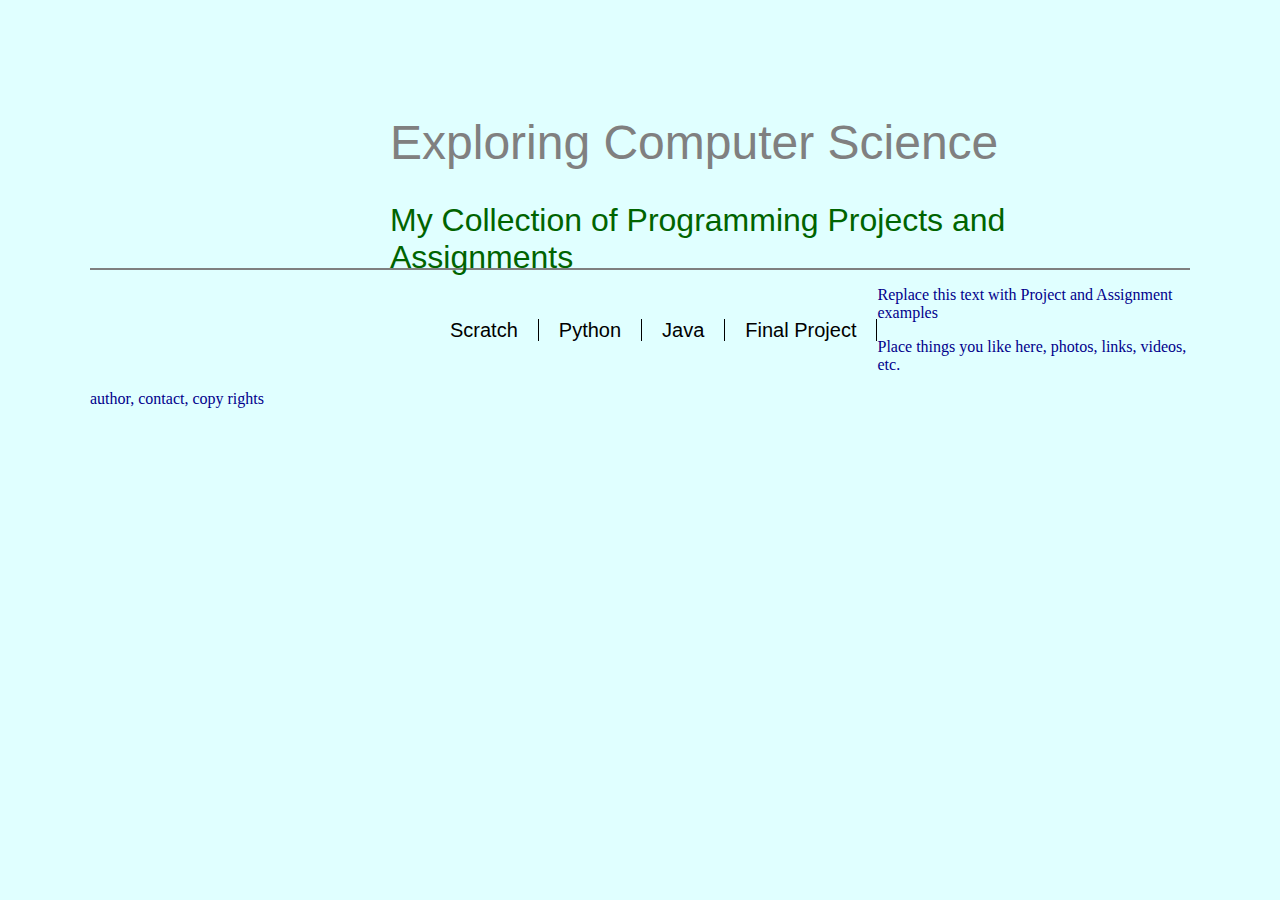
<file: divtags.html>
<!doctype html>

<html>

<head>
	<meta charset="UTF-8">
	<title>Div Tag Template</title>
	
	<style>
		body {
			background: lightcyan;
			font: 100% Georgia, Times, serif;
		}
		h1 {
			font: 300% Arial, Helvetica, sans-serif;
			color: grey;
		}
		h2 {
			font: 200% Helvetica;
			color: darkgreen;
		}
		p {
			color: darkblue;
		}
		
		#wrapper {
			width: 1100px;
			margin: 0 auto;
			padding: 0 50px;
			text-align: left;
			position: relative;
		}
		
		#mainHeader {
			height: 185px;
			background: url(images/logo.png) no-reat 25px center;
			padding: 75px 0 0 300px;
			position: relative;
			border-bottom: 2px solid #7f7f7f;
			margin-bottom: 16px;
		}
		#mainHeader div {
			margin-top: 16px;
		}
		#mainHeader ul {
			list-style: none;
			float: left;
		}
		#mainHeader ul li {
			float: left;
		}
		#mainHeader ul li a {
			font-family: Arial, Helvetica, sans-serif;
			font-size: 20px;
			color: #000;
			padding: 0 20px;
			border-right: 1px solid #000;
			text-decoration: none;
		}
		#mainHeader ul li a.last {
			border-right: none;
		}
		#mainHeader ul li a:hover {
			color: #c00000;
		}
	
	</style>
	
</head>

<body>

<!-- Page Content Wrapper -->
<div id="wrapper">

	<!-- Page Header - Logo, Title, Links -->
	<div id="mainHeader">
	
		<h1>Exploring Computer Science</h1>
		<h2>My Collection of Programming 
			Projects and Assignments</h2>
		<!-- site Navigation links -->
		<div id="mainNav">
			<ul id="pages">
				<li> 
					<a href="#">Scratch</a>	
				</li>
				<li> 
					<a href="#">Python</a>	
				</li>
				<li> 
					<a href="#">Java</a>	
				</li>
				<li> 
					<a href="#">Final Project</a>	
				</li>
			</ul>
		</div><!-- end Navigation links -->

	</div><!-- end header -->
	
	<!-- Section Content - Project and Assignments -->
	<div id="content">
		<p>Replace this text with Project and Assignment examples</p>
	</div><!-- end Conent -->
	
	<!-- Aside Content - Hobbies & Interests -->
	<div id="hobbies">
		<p>Place things you like here, photos, links, videos, etc.</p>
	</div><!-- end Hobbies -->
	
	<!-- Footer Content -->
	<div id="pageFooter">
		<p>author, contact, copy rights</p>
	</div><!-- end Footer -->

</div><!-- end Wrapper -->


</body>

</html>
</file>
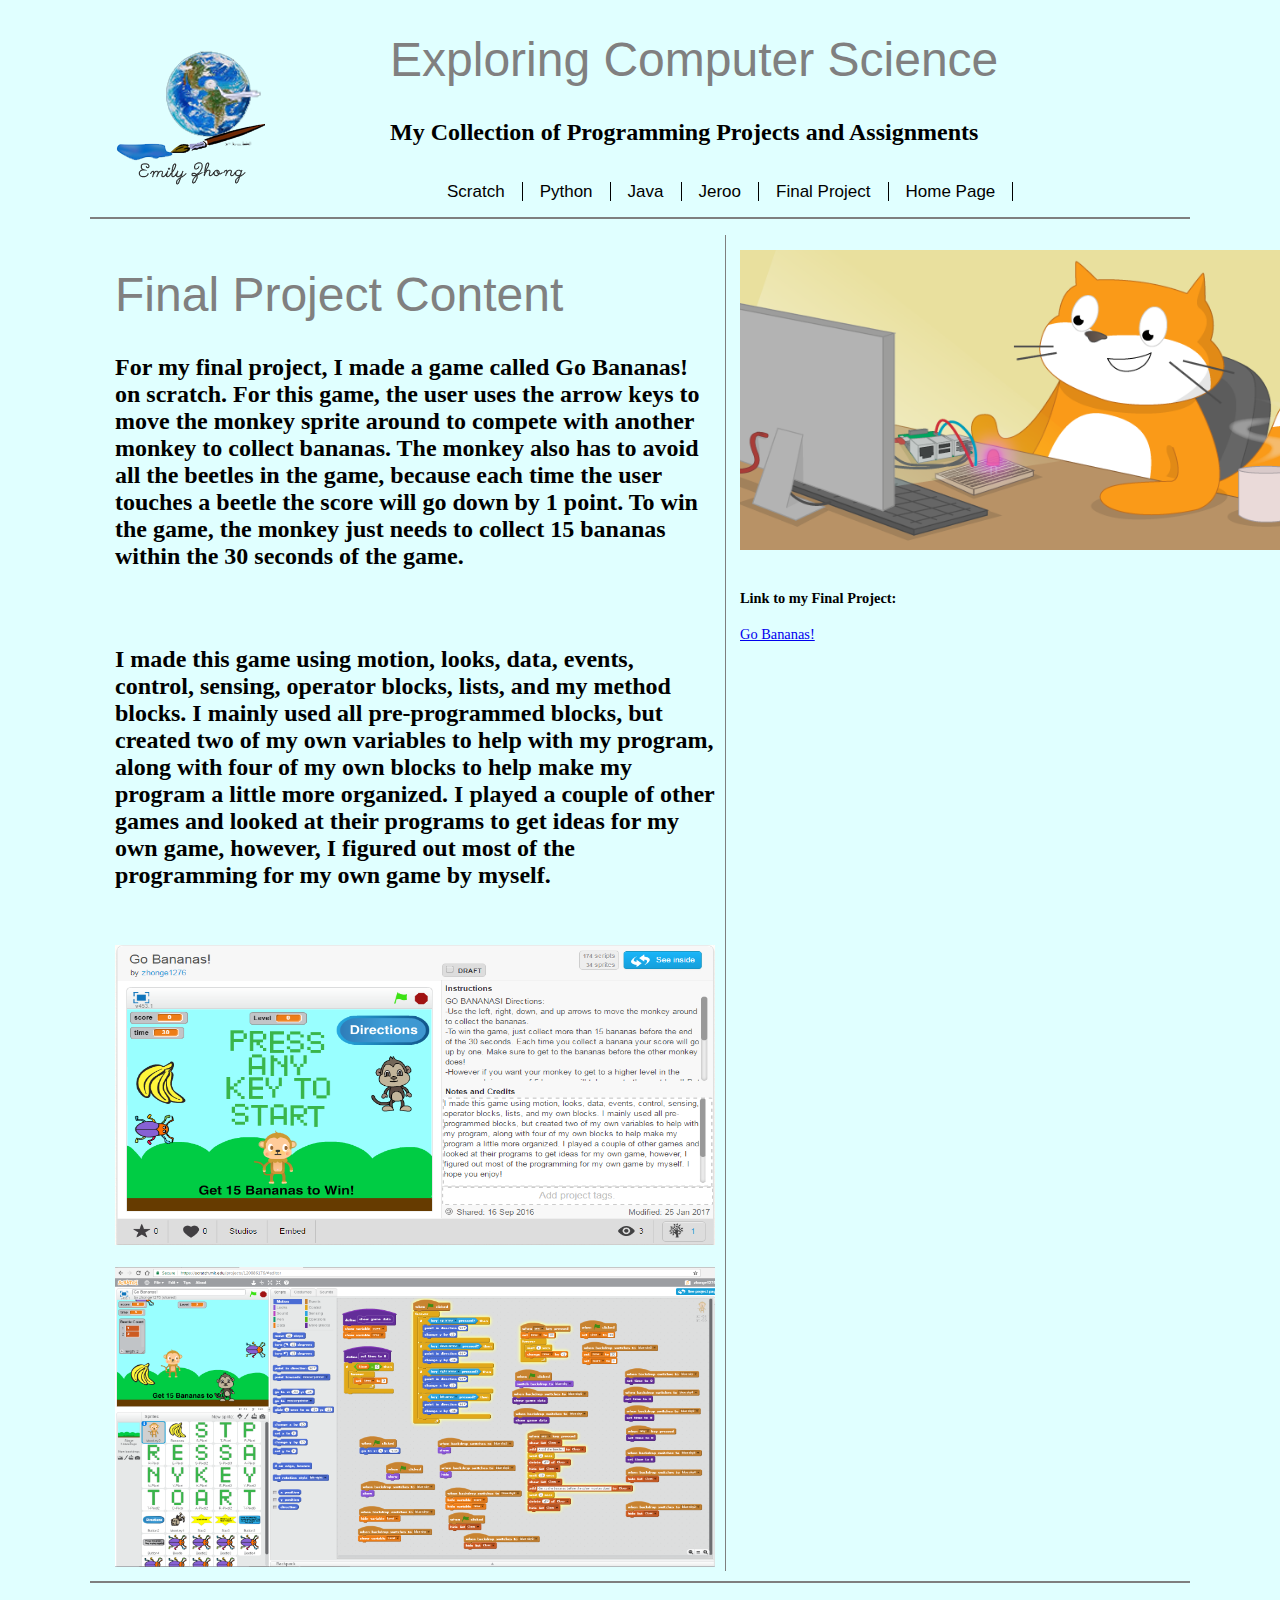
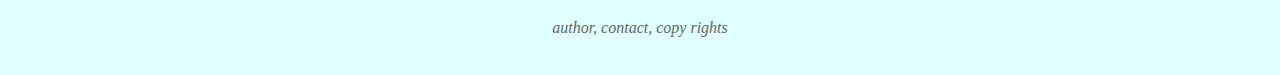
<file: final.html>
<!doctype html>

<html>

<head>
	<meta charset="UTF-8">
	<title>Final Project Page</title>
	<link href="mainPer1.css" rel="stylesheet"type="text/css">
	
</head>

<body>

<!-- Page Content Wrapper -->
<div id="wrapper">
	<!-- Page Header - Logo, Title, Links -->
	<header id="mainHeader">
	
		<h1>Exploring Computer Science</h1>
		<h2>My Collection of Programming 
			Projects and Assignments</h2>
		<!-- site Navigation links -->
		<div id="mainNav">
			<ul id="pages">
				<li> 
					<a href="scratch.html">Scratch</a>	
				</li>
				<li> 
					<a href="python.html">Python</a>	
				</li>
				<li> 
					<a href="java.html">Java</a>	
				</li>
				<li>
					<a href="jeroo.html">Jeroo</a>
				</li>
				<li> 
					<a href="final.html">Final Project</a>	
				</li>
					<li> 
					<a href="index.html">Home Page</a>	
				</li>
			</ul>
		</div><!-- end Navigation links -->

	</header><!-- end header -->
	
	<!-- Section Content - Project and Assignments -->
	<section id="content">
	<h1>Final Project Content</h1>
		<h2>For my final project, I made a game called Go Bananas! on scratch. For this game, the user uses the arrow keys to move the monkey sprite around to compete with another monkey to collect bananas. The monkey also has to avoid all the beetles in the game, because each time the user touches a beetle the score will go down by 1 point. To win the game, the monkey just needs to collect 15 bananas within the 30 seconds of the game.</h2>
		</br>
		</br>
		<h2>I made this game using motion, looks, data, events, control, sensing, operator blocks, lists, and my method blocks. I mainly used all pre-programmed blocks, but created two of my own variables to help with my program, along with four of my own blocks to help make my program a little more organized. I played a couple of other games and looked at their programs to get ideas for my own game, however, I figured out most of the programming for my own game by myself.</h2>
		</br>
		</br>
		<img src="Images/finalproject1.png"/ width="600" height="300">
		</br>
		</br>
		<img src="Images/finalproject2.png"/ width="600" height="300">
		
	</section><!-- end Conent -->
	
	<!-- Aside Content - Hobbies & Interests -->
	<aside id="hobbies">
		<p>
		<img src="Images/finalprojectlogo.png"/ width="600" height="300">
		</br>
		</br>
		<h4 style="font-family:verdana;">Link to my Final Project:</h4>
	<a href="https://scratch.mit.edu/projects/120886176/"> Go Bananas!</a>
	</aside><!-- end Hobbies --> 
		</p>
	</aside><!-- end Hobbies -->
	
	<!-- Footer Content -->
	<footer id="pageFooter">
		<p>author, contact, copy rights</p>
	</footer><!-- end Footer -->

</div><!-- end Wrapper -->


</body>

</html>
</file>
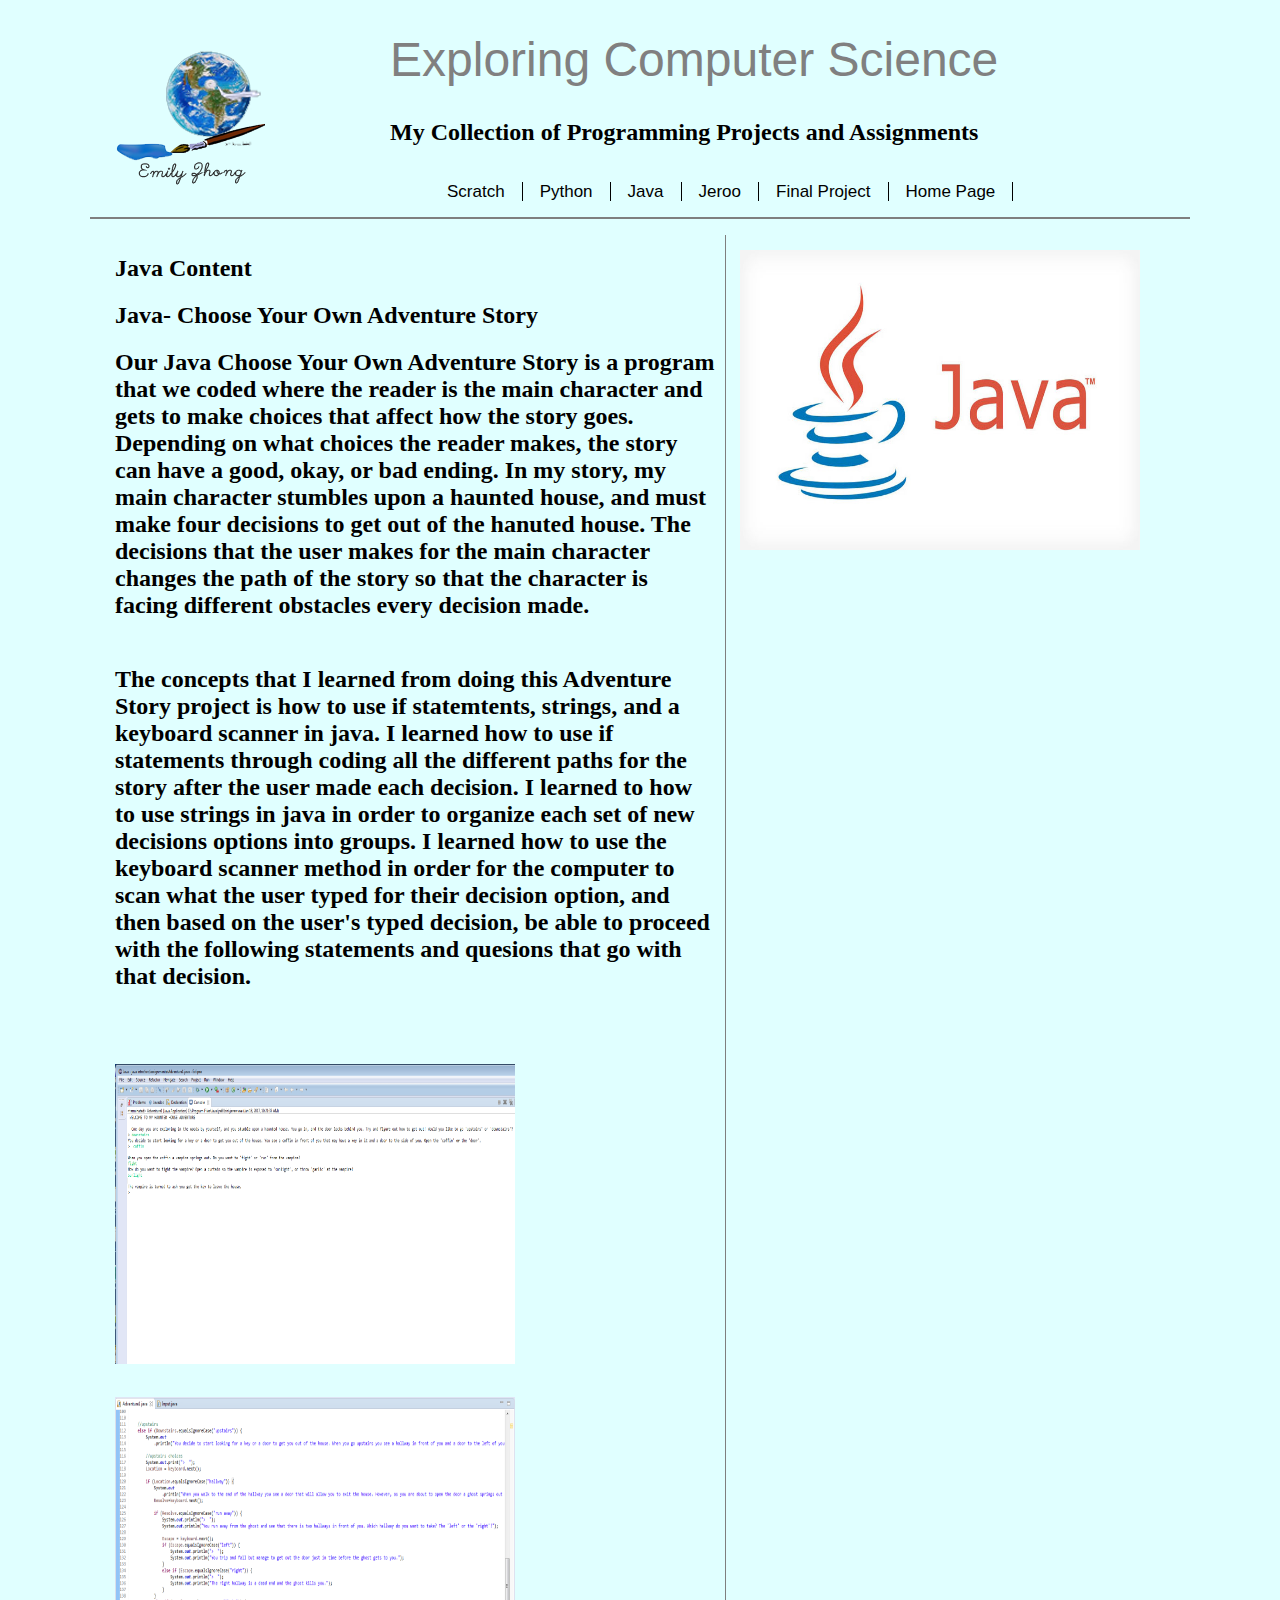
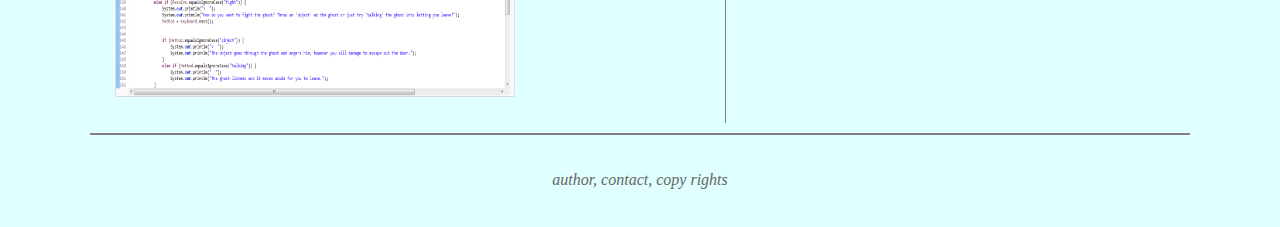
<file: java.html>
<!doctype html>

<html>

<head>
	<meta charset="UTF-8">
	<title>Java Page</title>
	<link href="mainPer1.css" rel="stylesheet"type="text/css">
	
</head>

<body>

<!-- Page Content Wrapper -->
<div id="wrapper">

	<!-- Page Header - Logo, Title, Links -->
	<header id="mainHeader">
	
		<h1>Exploring Computer Science</h1>
		<h2>My Collection of Programming 
			Projects and Assignments</h2>
		<!-- site Navigation links -->
		<div id="mainNav">
			<ul id="pages">
				<li> 
					<a href="scratch.html">Scratch</a>	
				</li>
				<li> 
					<a href="python.html">Python</a>	
				</li>
				<li> 
					<a href="java.html">Java</a>	
				</li>
				<li>
					<a href="jeroo.html">Jeroo</a>
				</li>
				<li> 
					<a href="final.html">Final Project</a>	
				</li>
					<li> 
					<a href="index.html">Home Page</a>	
				</li>
			</ul>
		</div><!-- end Navigation links -->

	</header><!-- end header -->
	
	<!-- Section Content - Project and Assignments -->
	<section id="content">
	<h2>Java Content</h2>
	<h2>Java- Choose Your Own Adventure Story<h2>
	<h2>Our Java Choose Your Own Adventure Story is a program that we coded where the reader is the main character and gets to make choices that affect how the story goes. Depending on what choices the reader makes, the story can have a good, okay, or bad ending. In my story, my main character stumbles upon a haunted house, and must make four decisions to get out of the hanuted house. The decisions that the user makes for the main character changes the path of the story so that the character is facing different obstacles every decision made.
	</br>
	</br>
	<h2>The concepts that I learned from doing this Adventure Story project is how to use if statemtents, strings, and a keyboard scanner in java. I learned how to use if statements through coding all the different paths for the story after the user made each decision. I learned to how to use strings in java in order to organize each set of new decisions options into groups. I learned how to use the keyboard scanner method in order for the computer to scan what the user typed for their decision option, and then based on the user's typed decision, be able to proceed with the following statements and quesions that go with that decision.  <h2>
	</br>
	</br>
	<img src="Images/hauntedhousecoffin.png"/ width="400" height="300">
	</br>
	</br>
	<img src="Images/hauntedhousecode.png"/ width="400" height="300">
	</section><!-- end Conent -->
	
	<!-- Aside Content - Hobbies & Interests -->
	<aside id="hobbies">
		<p>
		<img src="Images/java.png"/ width="400" height="300">
		</p>
	</aside><!-- end Hobbies -->
	
	<!-- Footer Content -->
	<footer id="pageFooter">
		<p>author, contact, copy rights</p>
	</footer><!-- end Footer -->

</div><!-- end Wrapper -->


</body>

</html>
</file>
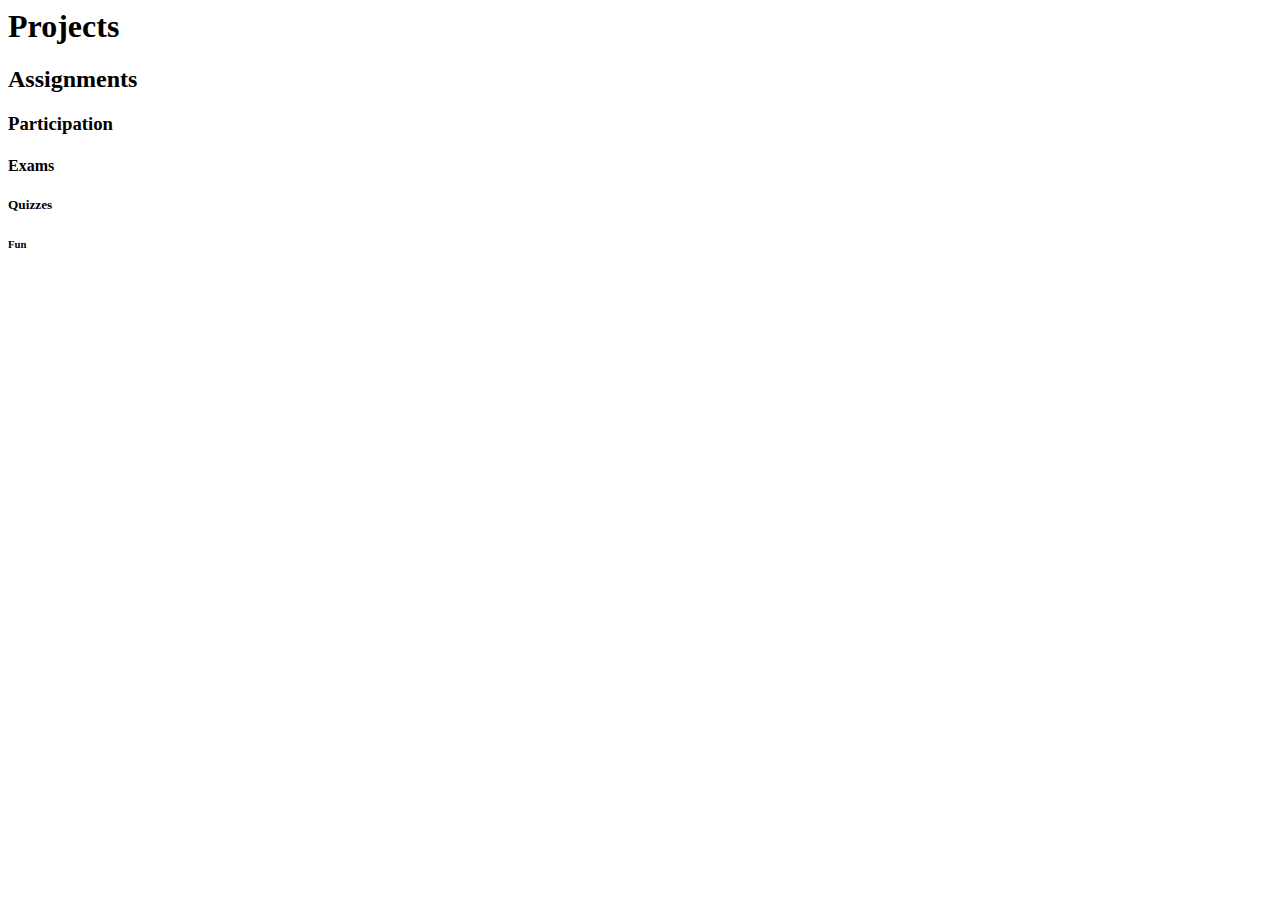
<file: practice.html>
<html>

<head>

	<title> Emily Zhong's Portfolio </title>

</head>

<body>
<!--Example Header Tags-->
	<h1>Projects</h1>
	<h2>Assignments</h2>
	<h3>Participation</h3>
	<h4>Exams</h4>
	<h5>Quizzes</h5>
	<h6>Fun</h6>
	
	
</body>



</html>
</file>
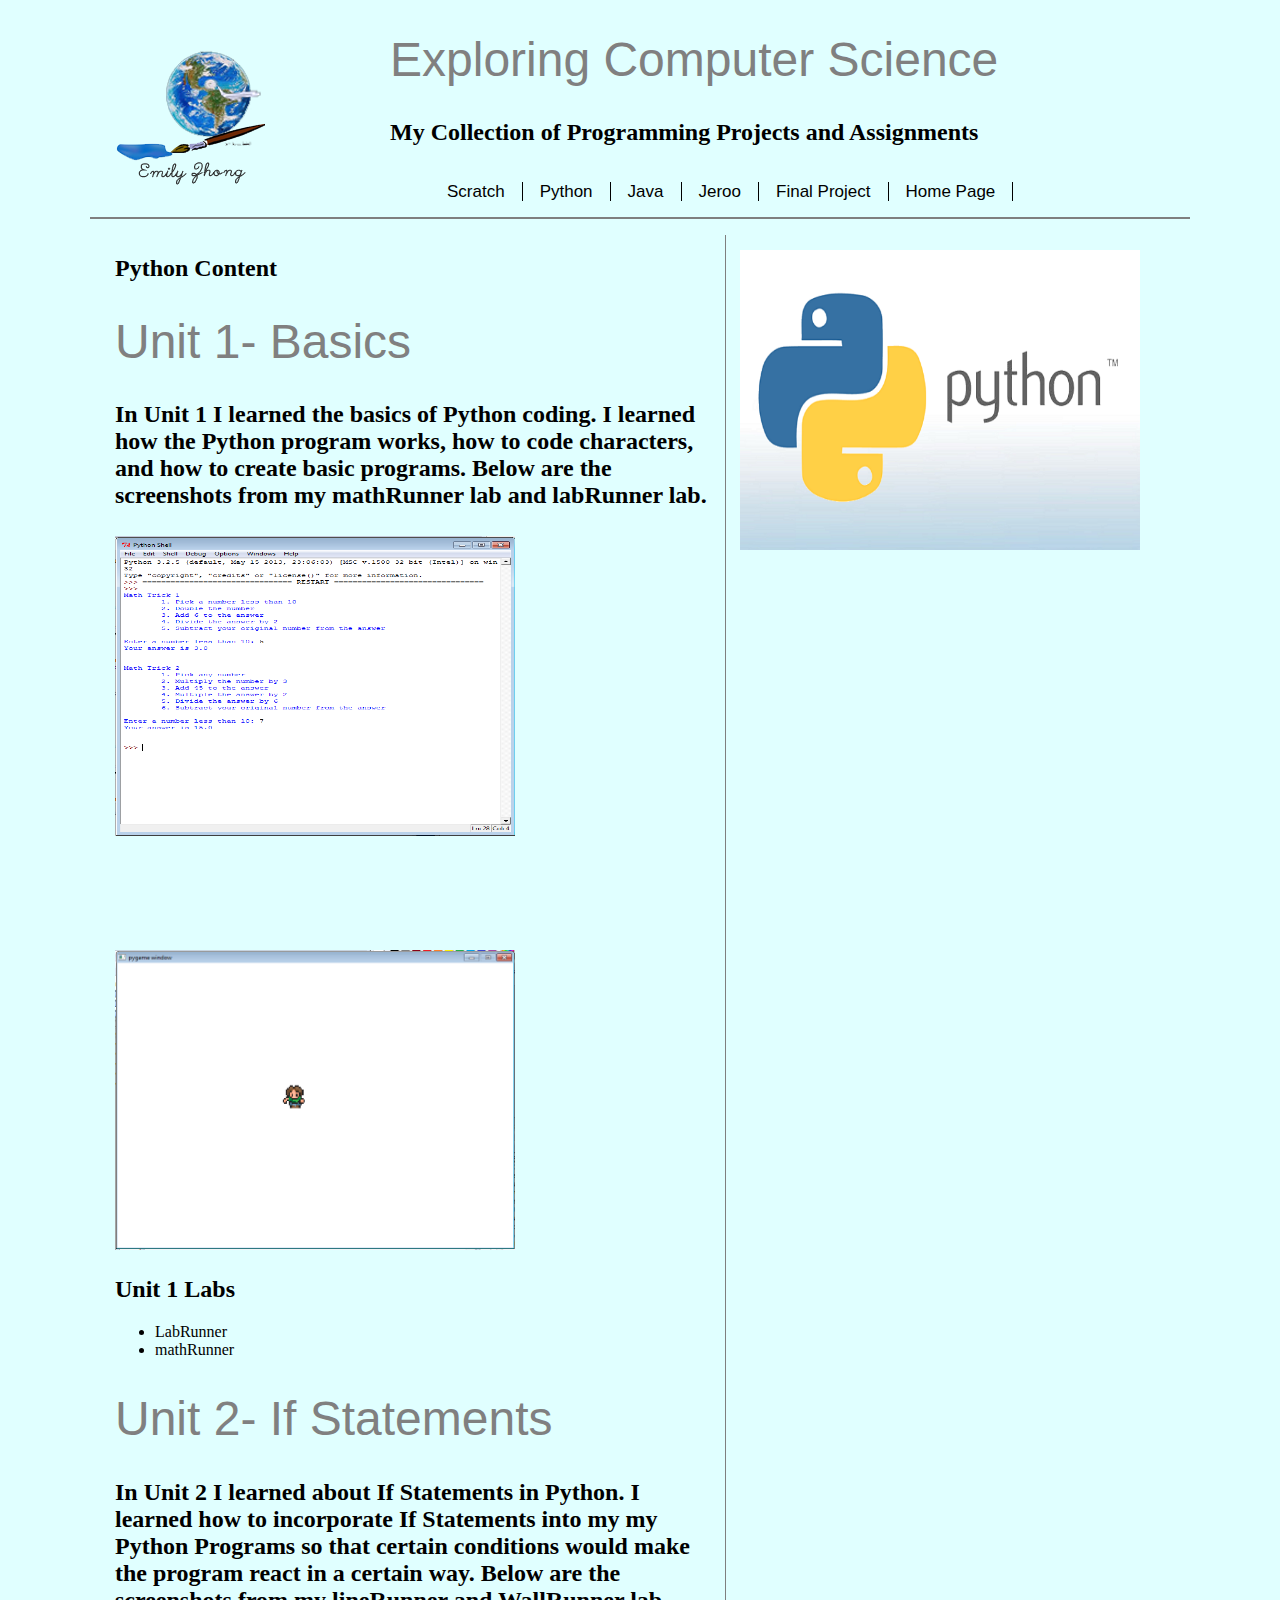
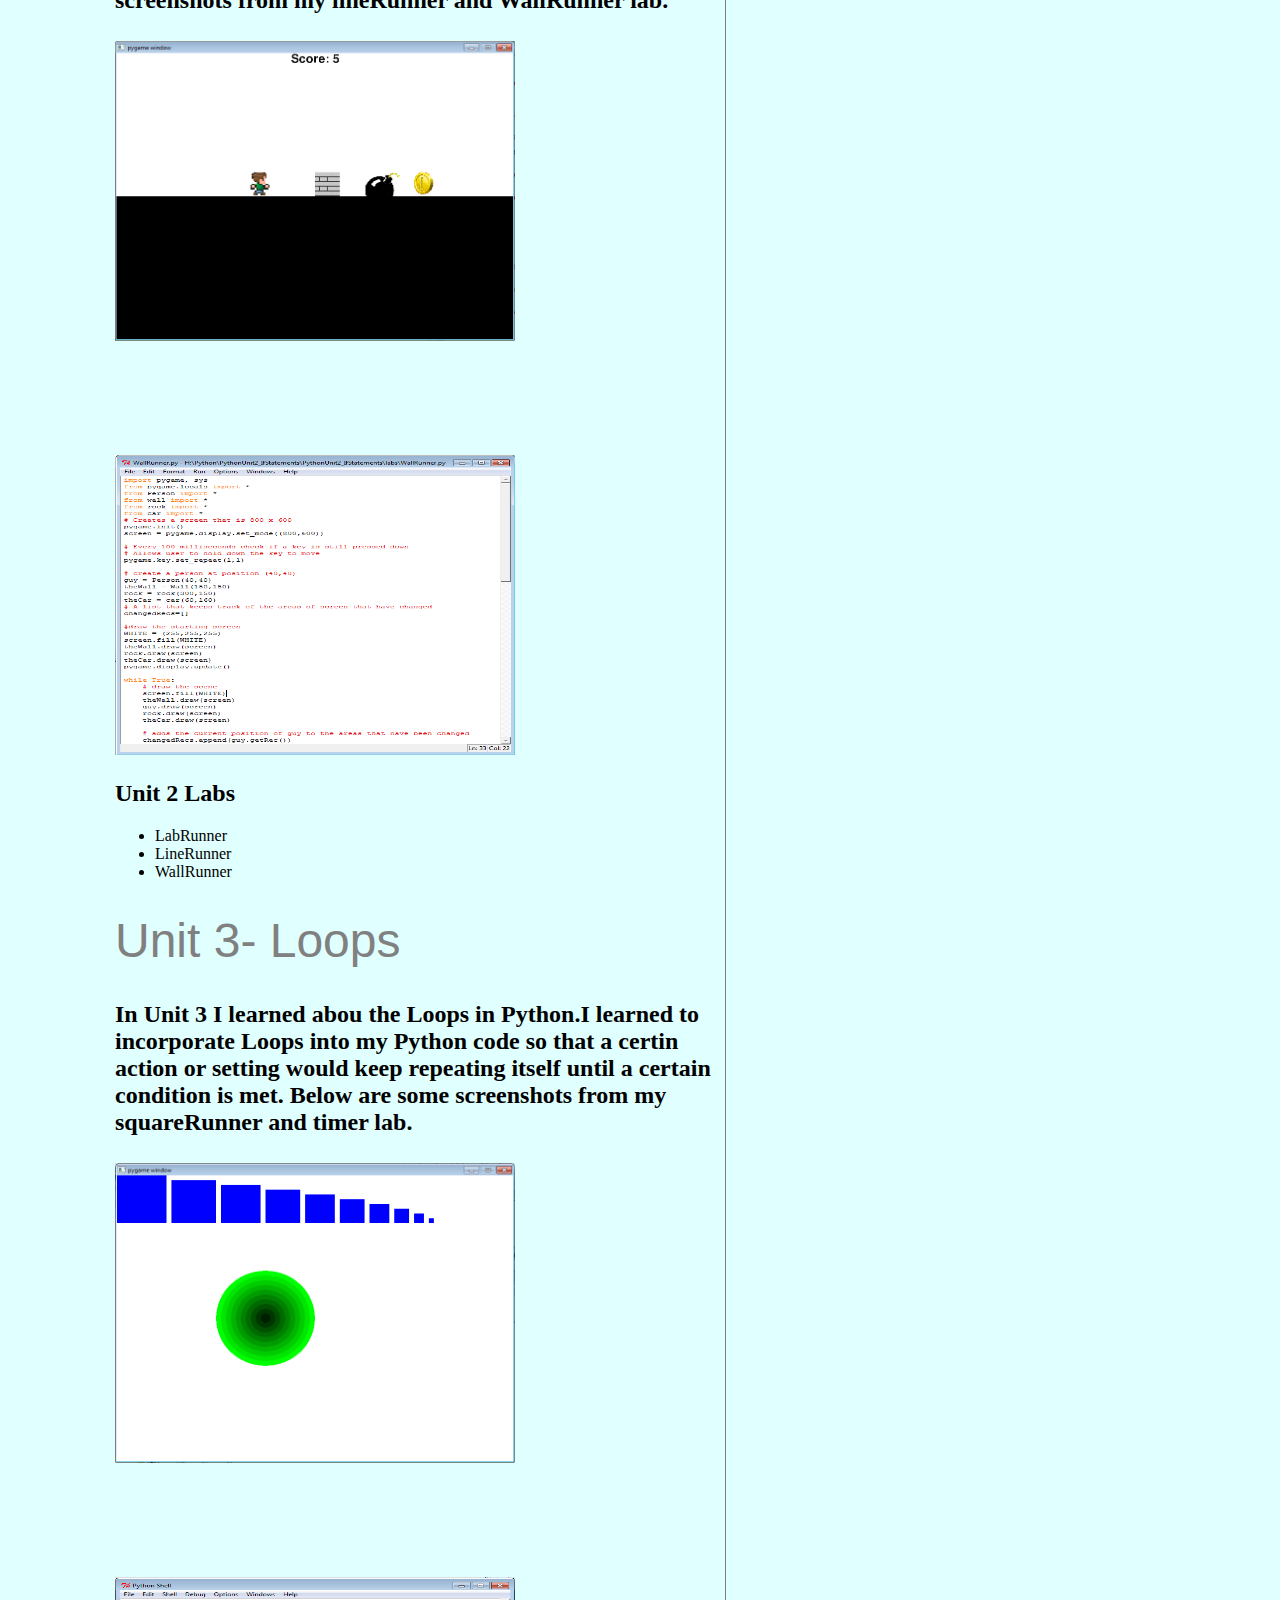
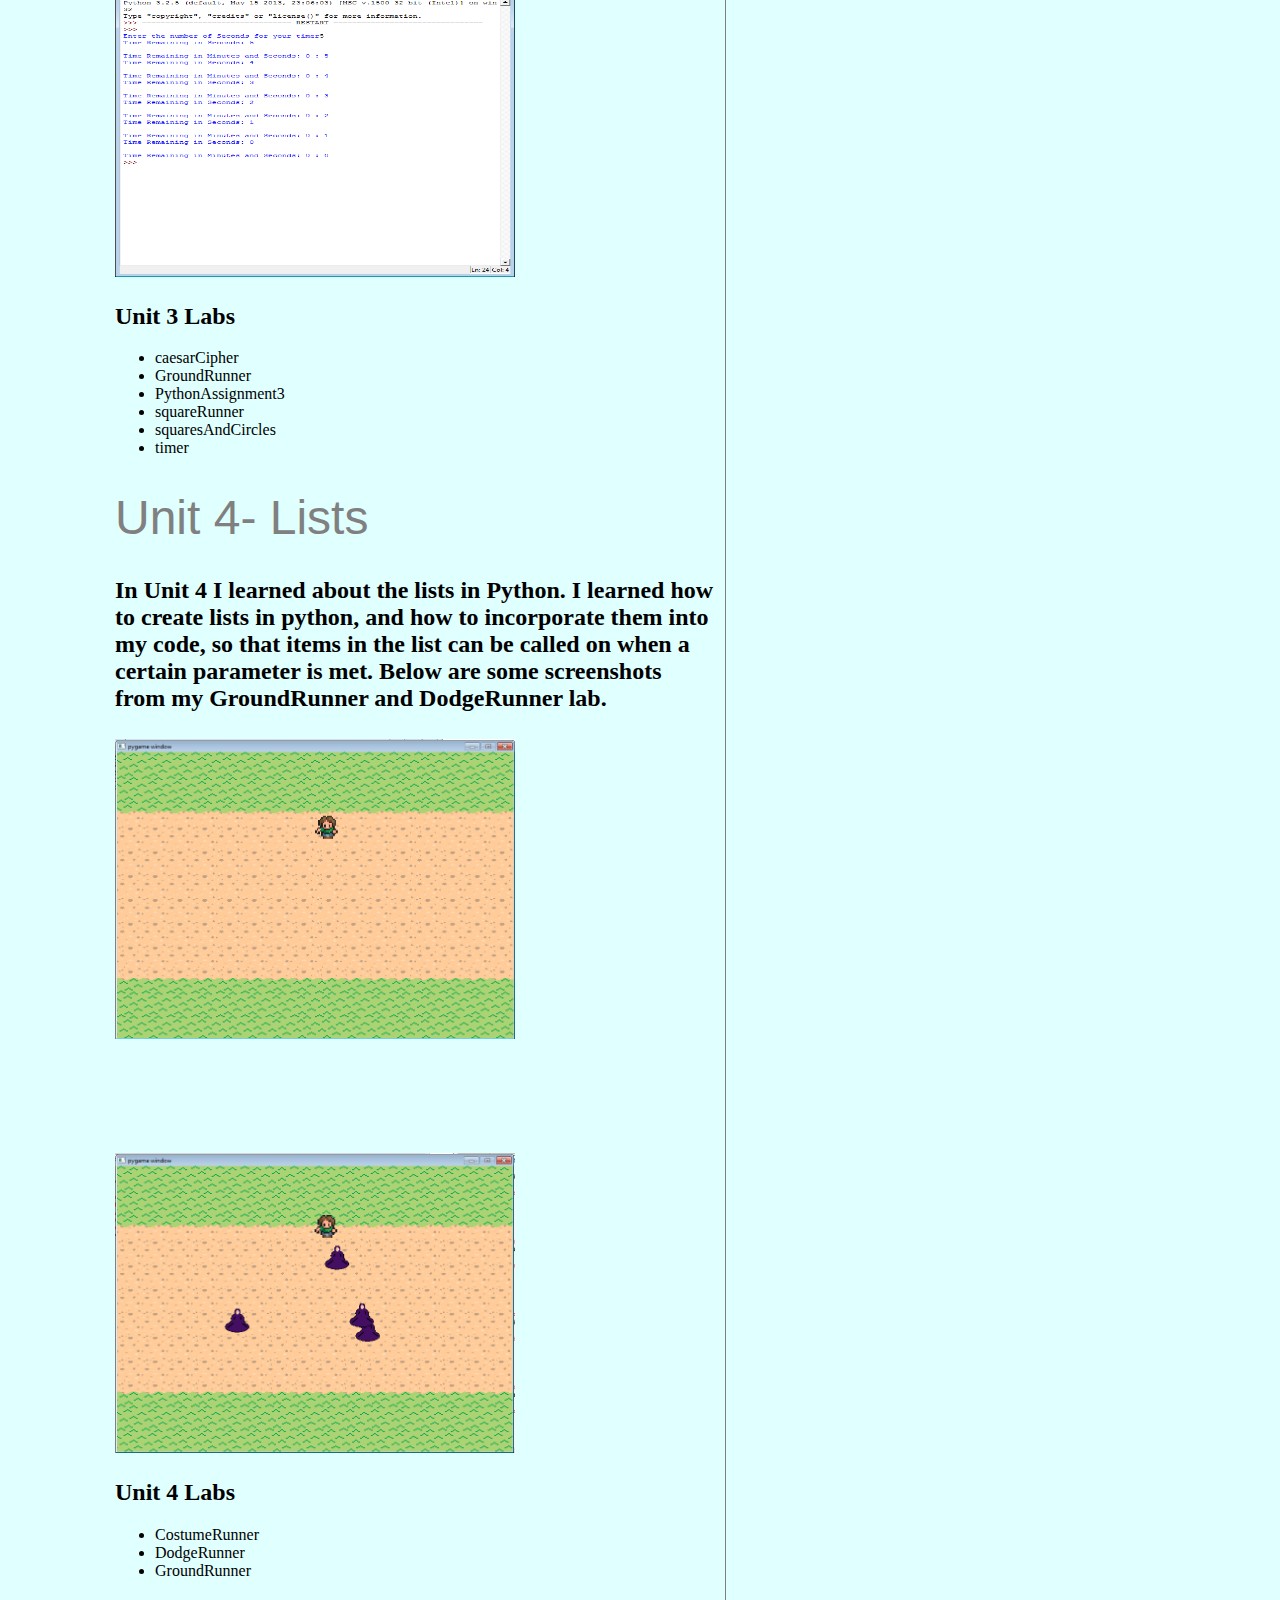
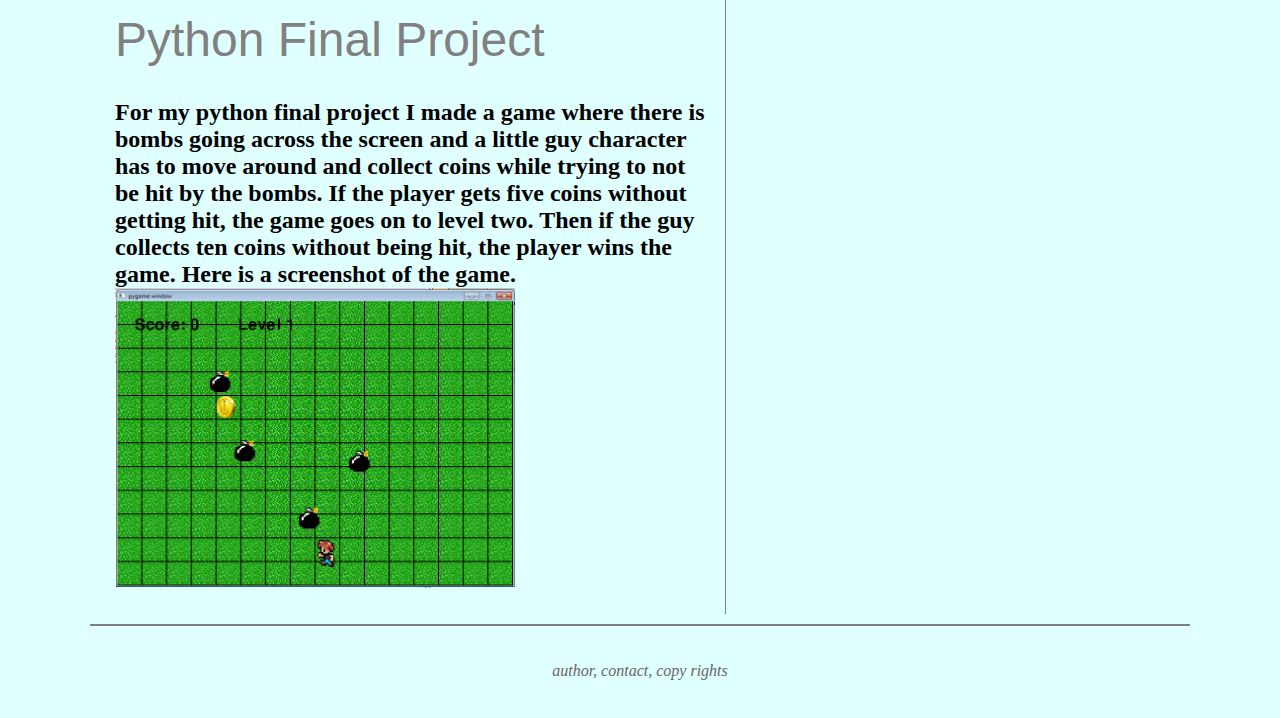
<file: python.html>
<!doctype html>

<html>

<head>
	<meta charset="UTF-8">
	<title>Python Page</title>
	<link href="mainPer1.css" rel="stylesheet"type="text/css">
	
</head>

<body>

<!-- Page Content Wrapper -->
<div id="wrapper">

	<!-- Page Header - Logo, Title, Links -->
	<header id="mainHeader">
	
		<h1>Exploring Computer Science</h1>
		<h2>My Collection of Programming 
			Projects and Assignments</h2>
		<!-- site Navigation links -->
		<div id="mainNav">
			<ul id="pages">
				<li> 
					<a href="scratch.html">Scratch</a>	
				</li>
				<li> 
					<a href="python.html">Python</a>	
				</li>
				<li> 
					<a href="java.html">Java</a>	
				</li>
				<li>
					<a href="jeroo.html">Jeroo</a>
				</li>
				<li> 
					<a href="final.html">Final Project</a>	
				</li>
					<li> 
					<a href="index.html">Home Page</a>	
				</li>
			</ul>
		</div><!-- end Navigation links -->

	</header><!-- end header -->
	
	<!-- Section Content - Project and Assignments -->
	<section id="content">
	<h2>Python Content</h2>
	
	<h1>Unit 1- Basics</h1>
	<h2>In Unit 1 I learned the basics of Python coding. I learned how the Python program works, how to code characters, and how to create basic programs. Below are the screenshots from my mathRunner lab and labRunner lab.
	</br>
	</br>
	<img src="Images/MathRunnerLab.png"/ width="400" height="300">
	</br>
	</br>
	</br>
	</br>
	</br>
	<img src="Images/LabRunner.png"/ width="400" height="300">
	<h2>Unit 1 Labs</h2>
	<ul>
		<li>LabRunner
		<li>mathRunner
		</ul>
	<h1>Unit 2- If Statements</h1>
	<h2>In Unit 2 I learned about If Statements in Python. I learned how to incorporate If Statements into my my Python Programs so that certain conditions would make the program react in a certain way. Below are the screenshots from my lineRunner and WallRunner lab.
	</br>
	</br>
	<img src="Images/LineRunner.png"/ width="400" height="300">
	</br>
	</br>
	</br>
	</br>
	</br>
	<img src="Images/WallRunner.png"/ width="400" height="300">	
	<h2>Unit 2 Labs</h2>
	<ul>
		<li>LabRunner
		<li>LineRunner
		<li>WallRunner
		</ul>
	<h1>Unit 3- Loops</h1>
	<h2>In Unit 3 I learned abou the Loops in Python.I learned to incorporate Loops into my Python code so that a certin action or setting would keep repeating itself until a certain condition is met. Below are some screenshots from my squareRunner and timer lab.
	</br>
	</br>
	<img src="Images/squareRunner.png"/ width="400" height="300">
	</br>
	</br>
	</br>
	</br>
	</br>
	<img src="Images/timer.png"/ width="400" height="300">	
	<h2>Unit 3 Labs</h2>
	<ul>
		<li>caesarCipher
		<li>GroundRunner
		<li>PythonAssignment3
		<li>squareRunner
		<li>squaresAndCircles
		<li>timer
		</ul>
	<h1>Unit 4- Lists</h1>
	<h2>In Unit 4 I learned about the lists in Python. I learned how to create lists in python, and how to incorporate them into my code, so that items in the list can be called on when a certain parameter is met. Below are some screenshots from my GroundRunner and DodgeRunner lab.
	</br>
	</br>
	<img src="Images/GroundRunner.png"/ width="400" height="300">
	</br>
	</br>
	</br>
	</br>
	</br>
	<img src="Images/DodgeRunner.png"/ width="400" height="300">	
	<h2>Unit 4 Labs</h2>
	<ul>
		<li>CostumeRunner
		<li>DodgeRunner
		<li>GroundRunner
		</ul>
	<h1>Python Final Project</h1>
	<h2>For my python final project I made a game where there is bombs going across the screen and a little guy character has to move around and collect coins while trying to not be hit by the bombs. If the player gets five coins without getting hit, the game goes on to level two. Then if the guy collects ten coins without being hit, the player wins the game. Here is a screenshot of the game.
	</br>
	<img src="Images/FinalProjectPython.png"/ width="400" height="300">
	</section><!-- end Conent -->
	
	<!-- Aside Content - Hobbies & Interests -->
	<aside id="hobbies">
		<p>
		<img src="Images/pythonlogo.png"/ width="400" height="300">
		</br>
		</br>
		</p>
	</aside><!-- end Hobbies -->
	
	<!-- Footer Content -->
	<footer id="pageFooter">
		<p>author, contact, copy rights</p>
	</footer><!-- end Footer -->

</div><!-- end Wrapper -->


</body>

</html>
</file>
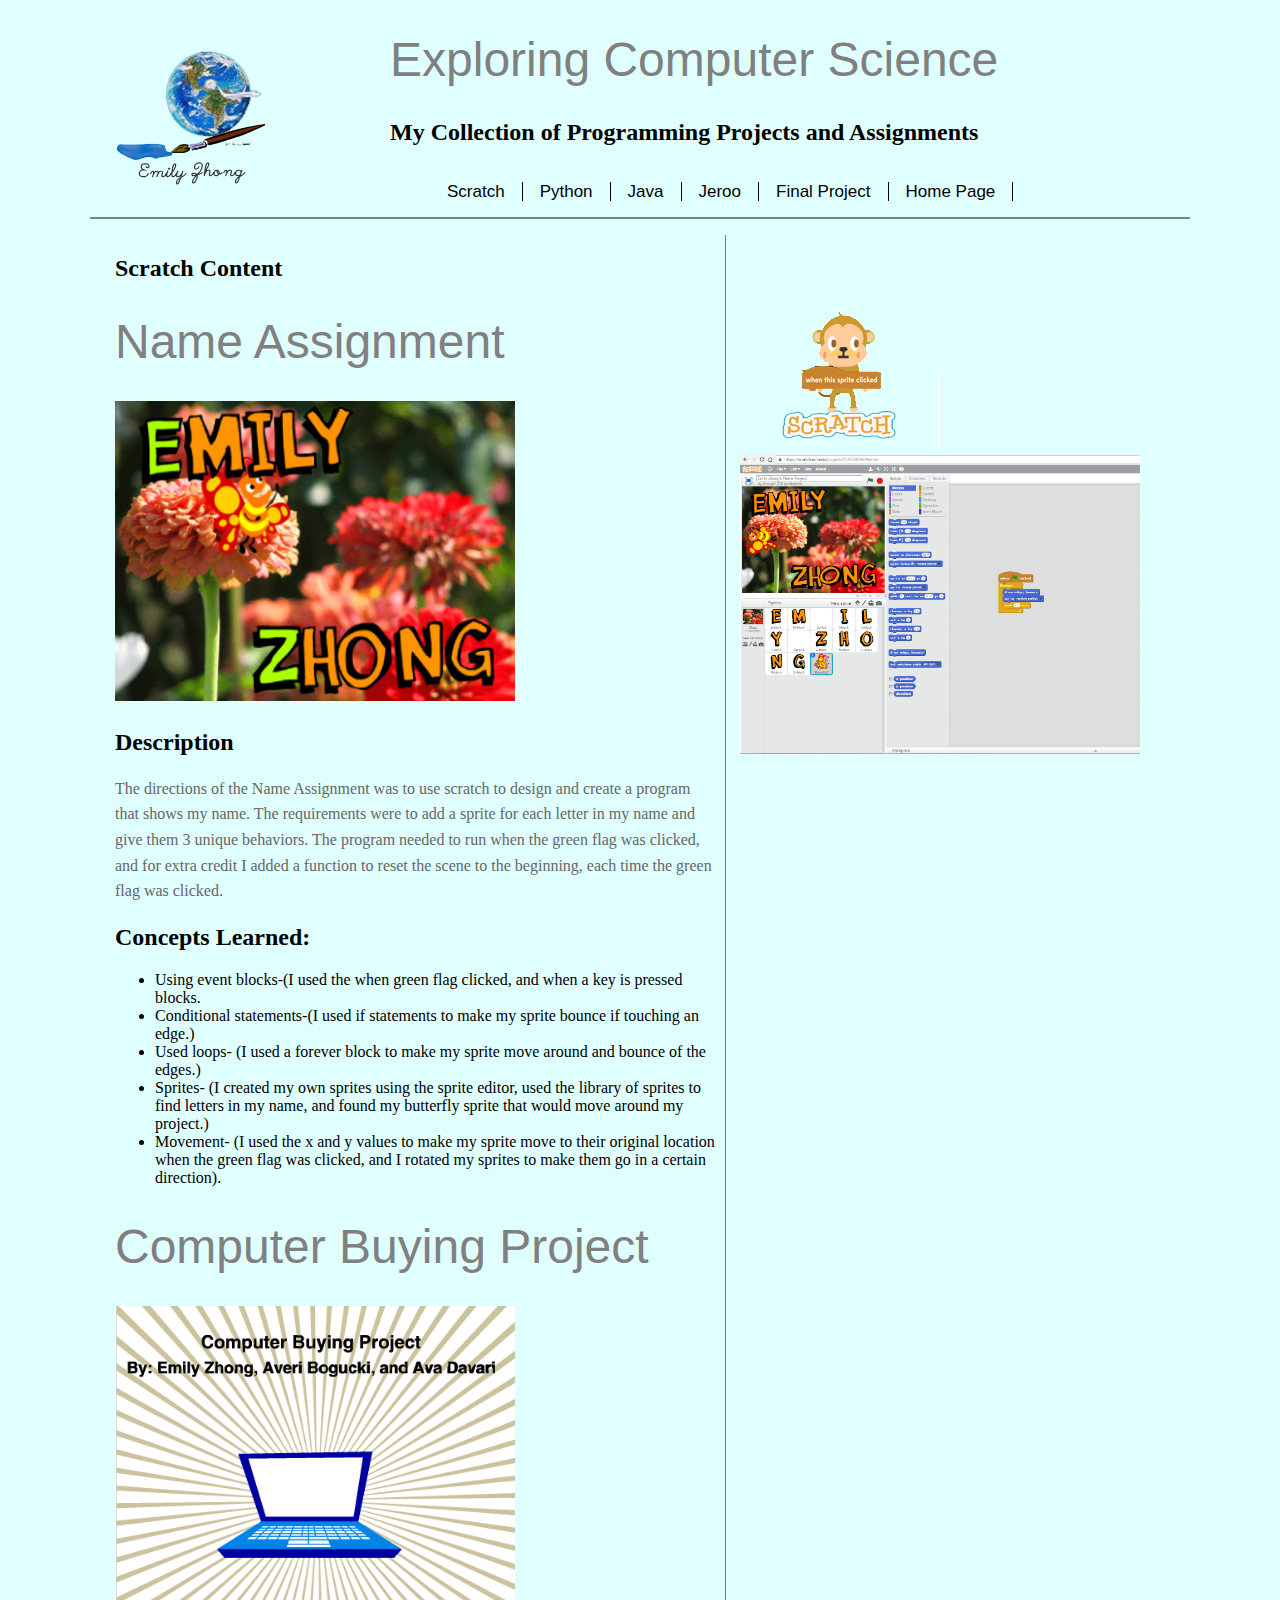
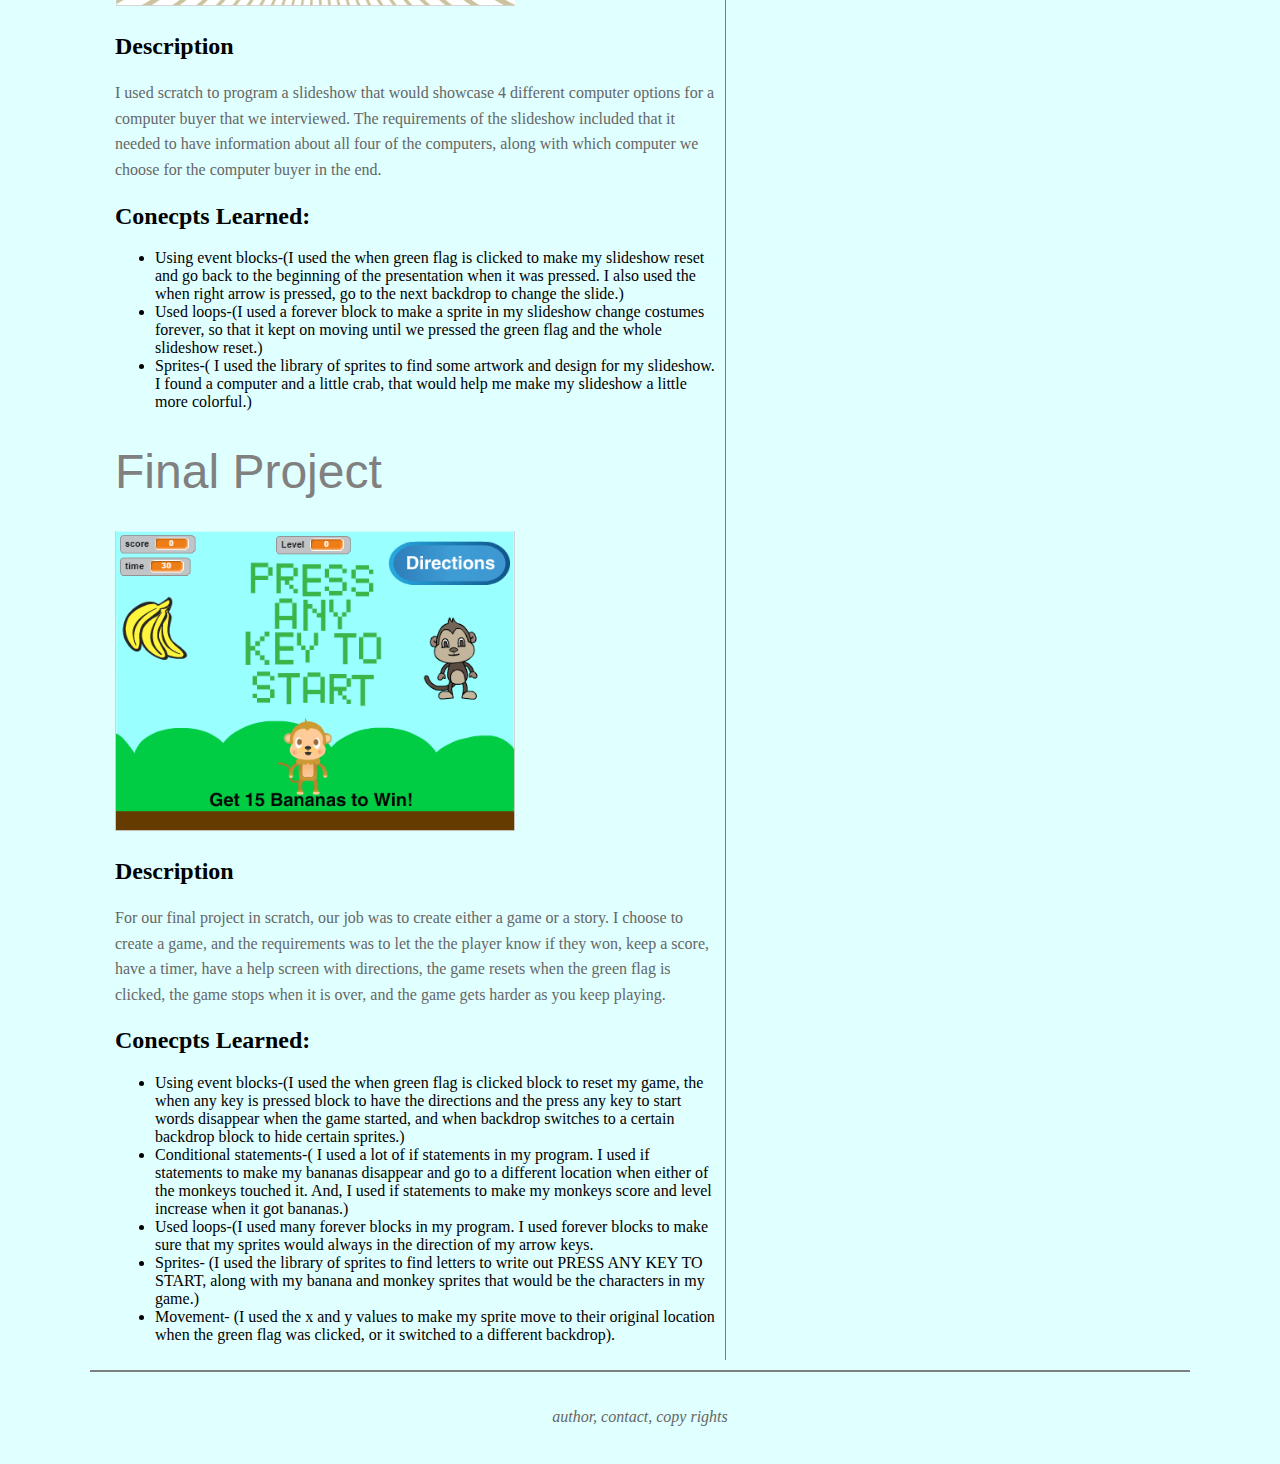
<file: scratch.html>
<!doctype html>

<html>

<head>
	<meta charset="UTF-8">
	<title>Scratch Page</title>
	<link href="mainPer1.css" rel="stylesheet"type="text/css">
	
</head>

<body>

<!-- Page Content Wrapper -->
<div id="wrapper">

	<!-- Page Header - Logo, Title, Links -->
	<header id="mainHeader">
	
		<h1>Exploring Computer Science</h1>
		<h2>My Collection of Programming 
			Projects and Assignments</h2>
		<!-- site Navigation links -->
		<div id="mainNav">
			<ul id="pages">
				<li> 
					<a href="scratch.html">Scratch</a>	
				</li>
				<li> 
					<a href="python.html">Python</a>	
				</li>
				<li> 
					<a href="java.html">Java</a>	
				</li>
				<li>
					<a href="jeroo.html">Jeroo</a>
				</li>
				<li> 
					<a href="final.html">Final Project</a>	
				</li>
					<li> 
					<a href="index.html">Home Page</a>	
				</li>
				
			</ul>
		</div><!-- end Navigation links -->

	</header><!-- end header -->
	
<!-- Section Content - Project and Assignments -->
	<section id="content">
		<h2>Scratch Content</h2>
		<h1>Name Assignment</h1>
		<p>
			<img src="Images/nameAssignment.png"/ width="400" height="300">
		</p>
		<h2>Description</h2>
		<p>The directions of the Name Assignment was to use scratch to design and create a program that shows my name. The requirements were to add a sprite for each letter in my name and give them 3 unique behaviors. The program needed to run when the green flag was clicked, and for extra credit I added a function to reset the scene to the beginning, each time the green flag was clicked.
		</p>
		<h2>Concepts Learned:</h2>
		<ul>
			<li>Using event blocks-(I used the when green flag clicked, and when a key is pressed blocks.</li>
			<li>Conditional statements-(I used if statements to make my sprite bounce if touching an edge.)</li>
			<li>Used loops- (I used a forever block to make my sprite move around and bounce of the edges.)</li>
			<li>Sprites- (I created my own sprites using the sprite editor, used the library of sprites to find letters in my name, and found my butterfly sprite that would move around my project.)</li>
			<li>Movement- (I used the x and y values to make my sprite move to their original location when the green flag was clicked, and I rotated my sprites to make them go in a certain direction).</li>
		</ul>
		<h1>Computer Buying Project</h1>
		<p>
			<img src="Images/computerbuyingproject1.png"/ width="400" height="300">
		</p>
		<h2>Description</h2>
		<p>I used scratch to program a slideshow that would showcase 4 different computer options for a computer buyer that we interviewed. The requirements of the slideshow included that it needed to have information about all four of the computers, along with which computer we choose for the computer buyer in the end.</p>
		<h2>Conecpts Learned:</h2>
		<ul>
			<li>Using event blocks-(I used the when green flag is clicked to make my slideshow reset and go back to the beginning of the presentation when it was pressed. I also used the when right arrow is pressed, go to the next backdrop to change the slide.)</li>
			<li>Used loops-(I used a forever block to make a sprite in my slideshow change costumes forever, so that it kept on moving until we pressed the green flag and the whole slideshow reset.)</li>
			<li>Sprites-( I used the library of sprites to find some artwork and design for my slideshow. I found a computer and a little crab, that would help me make my slideshow a little more colorful.)</li>
		</ul>
		<h1>Final Project</h1>
		<p>
			<img src="Images/finalproject.png"/ width="400" height="300">
		</p>
		<h2>Description</h2>
		<p>For our final project in scratch, our job was to create either a game or a story. I choose to create a game, and the requirements was to let the the player know if they won, keep a score, have a timer, have a help screen with directions, the game resets when the green flag is clicked, the game stops when it is over, and the game gets harder as you keep playing.</p>
		<h2>Conecpts Learned:</h2>
		<ul>
			<li>Using event blocks-(I used the when green flag is clicked block to reset my game, the when any key is pressed block to have the directions and the press any key to start words disappear when the game started, and when backdrop switches to a certain backdrop block to hide certain sprites.)</li>
			<li>Conditional statements-( I used a lot of if statements in my program. I used if statements to make my bananas disappear and go to a different location when either of the monkeys touched it. And, I used if statements to make my monkeys score and level increase when it got bananas.)</li>
			<li>Used loops-(I used many forever blocks in my program. I used forever blocks to make sure that my sprites would always in the direction of my arrow keys.</li>
			<li>Sprites- (I used the library of sprites to find letters to write out PRESS ANY KEY TO START, along with my banana and monkey sprites that would be the characters in my game.)</li>
			<li>Movement- (I used the x and y values to make my sprite move to their original location when the green flag was clicked, or it switched to a different backdrop).</li>

	</section><!-- end Conent -->
	
	<!-- Aside Content - Hobbies & Interests -->
	<aside id="hobbies">
		<p>
		<img src="Images/scratchlogo.png"/ width="200" height="200">
		<img src="Images/scratchnameproject.png"/ width="400" height="300">
		</p>
	</aside><!-- end Hobbies -->
	
	<!-- Footer Content -->
	<footer id="pageFooter">
		<p>author, contact, copy rights</p>
	</footer><!-- end Footer -->

</div><!-- end Wrapper -->


</body>

</html>
</file>
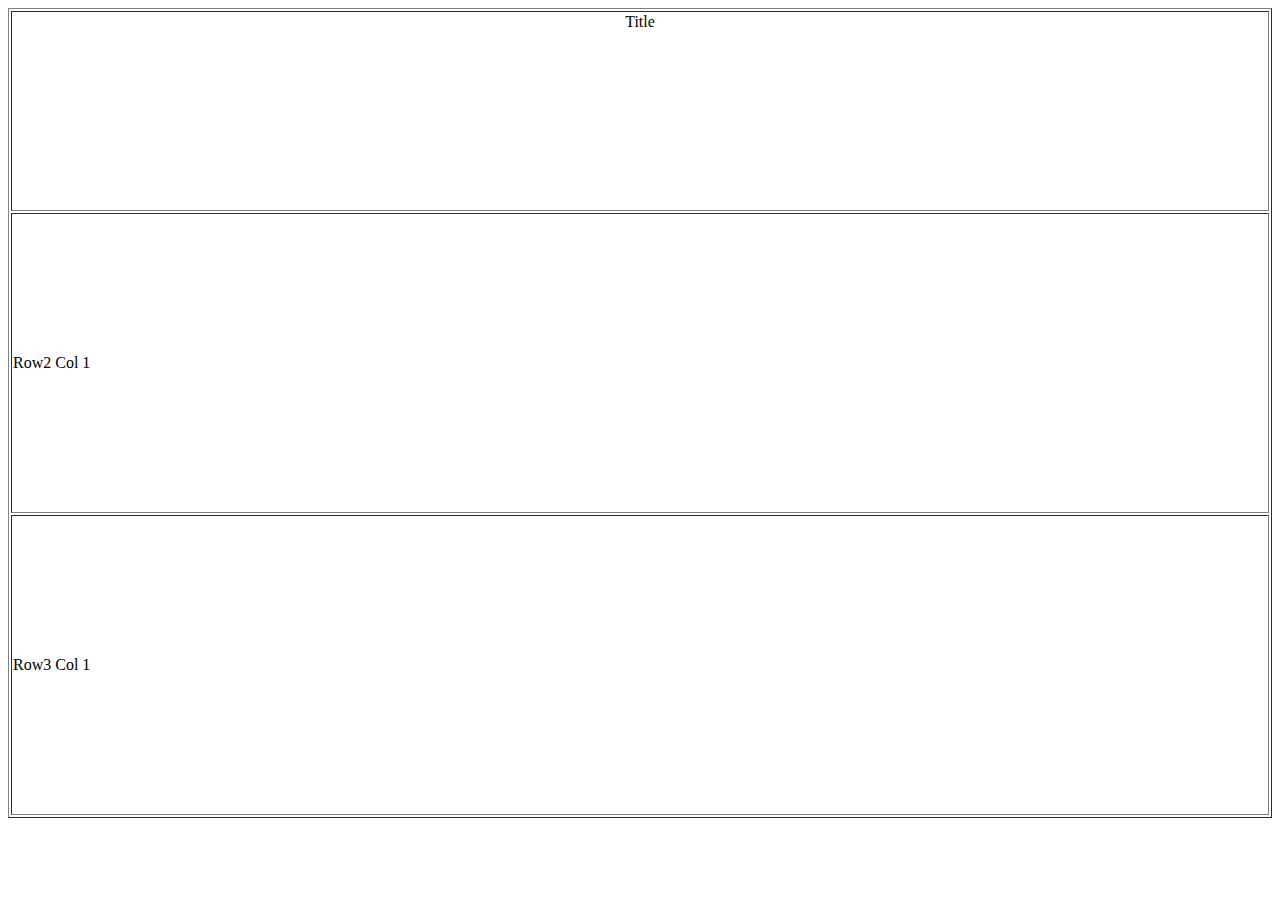
<file: tables.html>
<!doctype html>

<html>

<head>
	<meta charset="UTF-8">
	<title>Tables</title>
</head>

<body>
	<!--main table-->
	<table border="1" width="100%">
		<tr height="200" align="center" valign="top">
			<td colspan="2">Title</td>
			<!--td>Image</td-->
		</tr>
		
		<tr height="300">
			<td colspan="2">Row2 Col 1</td>
			<!--td>Row2 Col 2</td-->
		</tr>
		
			<tr height="300">
			<td colspan="2">Row3 Col 1</td>
			<!--td>Row3 Col 2</td-->
		</tr>
	</table>

<body>
	

<html>
</file>
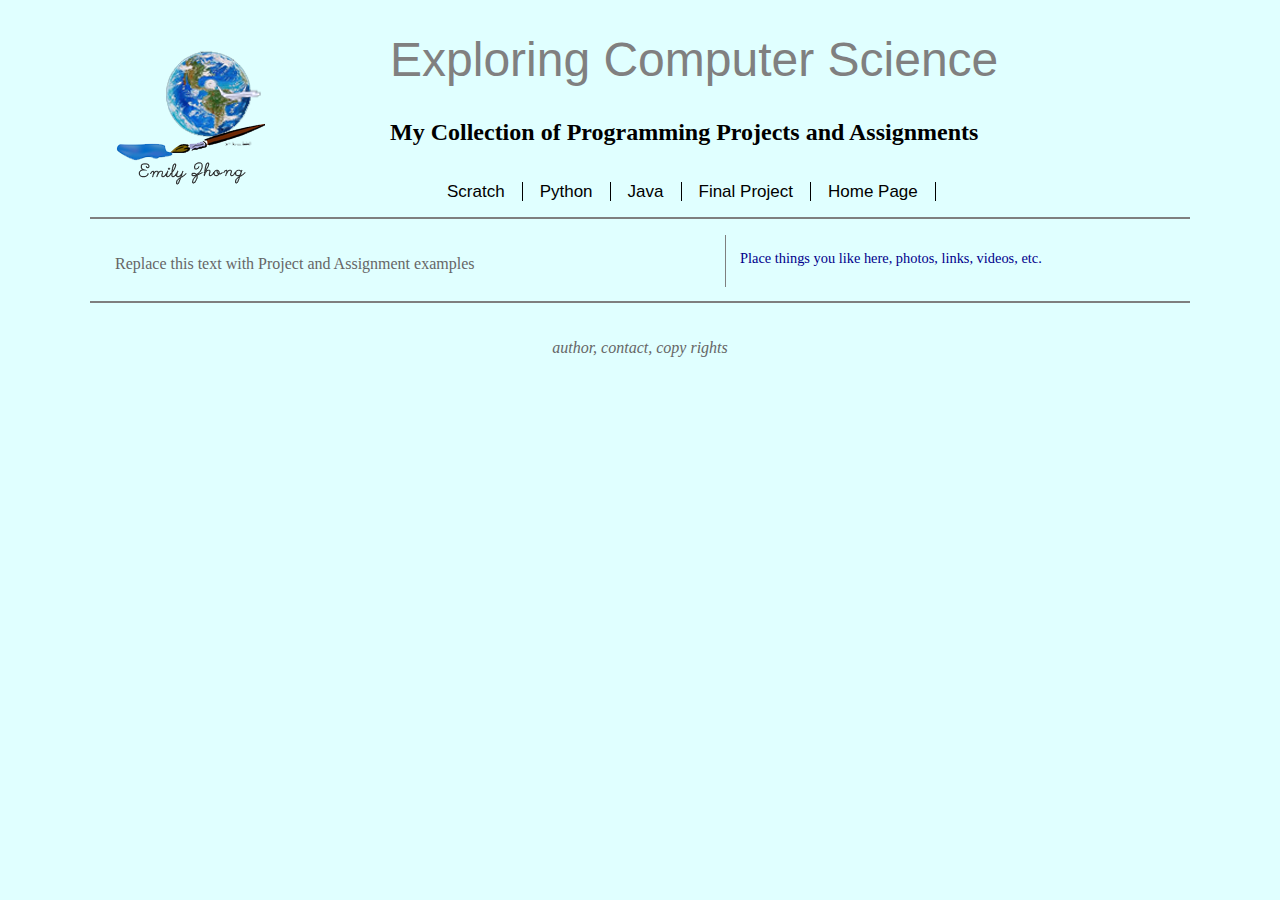
<file: template.html>
<!doctype html>

<html>

<head>
	<meta charset="UTF-8">
	<title>Template</title>
	<link href="mainPer1.css" rel="stylesheet"type="text/css">
	
</head>

<body>

<!-- Page Content Wrapper -->
<div id="wrapper">

	<!-- Page Header - Logo, Title, Links -->
	<header id="mainHeader">
	
		<h1>Exploring Computer Science</h1>
		<h2>My Collection of Programming 
			Projects and Assignments</h2>
		<!-- site Navigation links -->
		<div id="mainNav">
			<ul id="pages">
				<li> 
					<a href="scratch.html">Scratch</a>	
				</li>
				<li> 
					<a href="python.html">Python</a>	
				</li>
				<li> 
					<a href="java.html">Java</a>	
				</li>
				<li> 
					<a href="final.html">Final Project</a>	
				</li>
					<li> 
					<a href="index.html">Home Page</a>	
				</li>
			</ul>
		</div><!-- end Navigation links -->

	</header><!-- end header -->
	
	<!-- Section Content - Project and Assignments -->
	<section id="content">
		<p>Replace this text with Project and Assignment examples</p>
	</section><!-- end Conent -->
	
	<!-- Aside Content - Hobbies & Interests -->
	<aside id="hobbies">
		<p>Place things you like here, photos, links, videos, etc.</p>
	</aside><!-- end Hobbies -->
	
	<!-- Footer Content -->
	<footer id="pageFooter">
		<p>author, contact, copy rights</p>
	</footer><!-- end Footer -->

</div><!-- end Wrapper -->


</body>

</html>
</file>
<file: mainPer1.css>
@charset "UTF-8";

body {
	background: lightcyan;
	font: 100% Georgia, Times, serif;
}
h1 {
	font: 300% Arial, Helvetica, sans-serif;
	color: grey;
}

p {
	color: darkblue;
}
#wrapper {
	width: 1100px;
	margin: 0 auto;
	padding: 0 50px;
	text-align: left;
	position: relative;
}
header#mainHeader {
	height: 185px;
	background: url(Images/logo.png) no-repeat 25px center;
	padding: 0 75px 0 300px;
	position: relative;
	border-bottom: 2px solid #7f7f7f;
	margin-bottom:16px;
}
header#mainHeader div{
	margin-top: 16px;
}
header#mainHeader ul{
	list-style: none;
	float: left;
}
header#mainHeader ul li {
	float: left;
}
header#mainHeader ul li a {
	font-family:Arial, Helvetica, sans-serif;
	font-size:17px;
	color: #000;
	padding: 0 17px;
	border-right: 1px solid black;
	text-decoration: none;
}
header#mainHeader ul li a.last{
	border:none;
}
header#mainHeader ul li a:hover{
	color: #c00000;
}

section#content {
	float: left;
	width: 600px;
	padding: 0 10px 0 25px;
	margin-bottom: 10px;
	border-right: 1px solid #7f7f7f;
}

section#content p {
	color: #666;
	line-height: 1.6;
	margin-bottom: 10px;
}

aside#hobbies {
	font-size: 90%;
	float: right;
	width: 450px;
	margin-bottom: 20px;
}

footer#pageFooter {
	clear: both;
	border-top: 2px solid #7f7f7f;
	padding: 20px;
}

footer#pageFooter p {
	text-align: center;
	font-style: italic;
	margin-bottom: 10px;
	color: #666;
}
</file>
